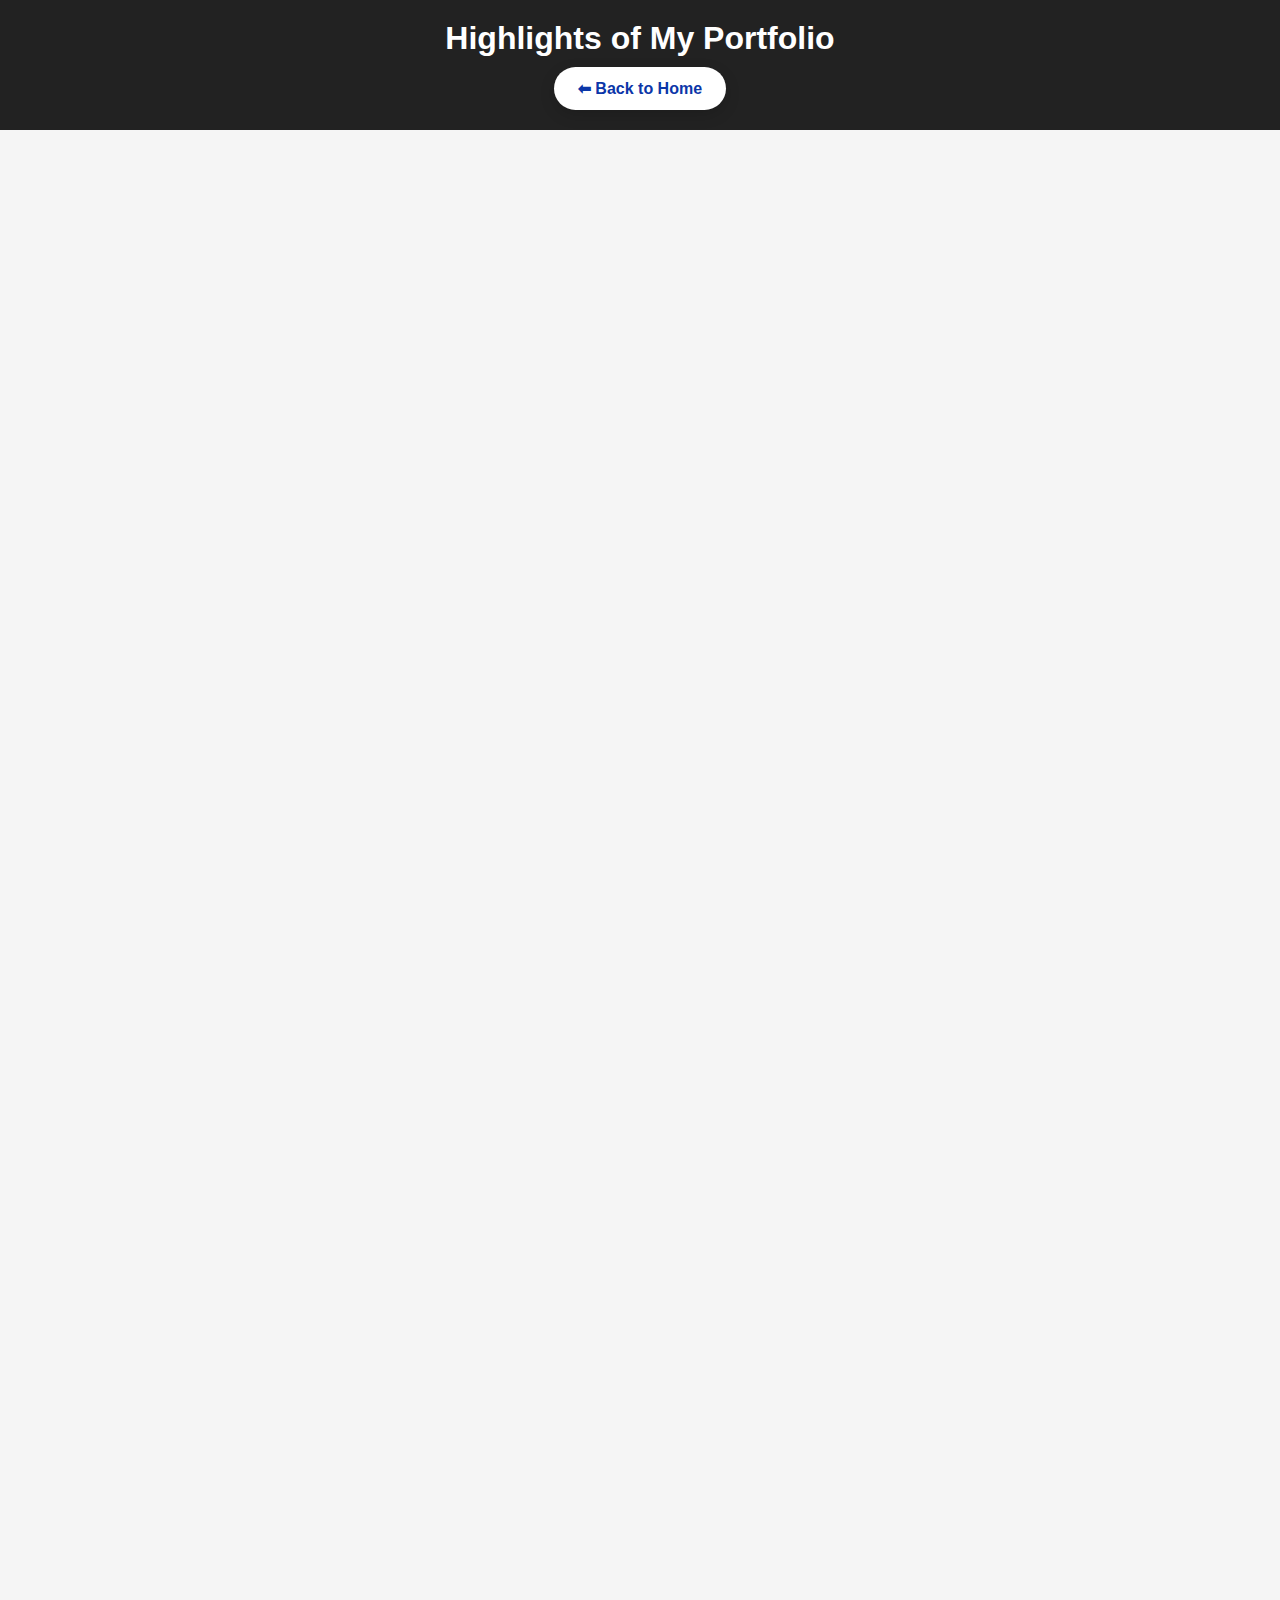
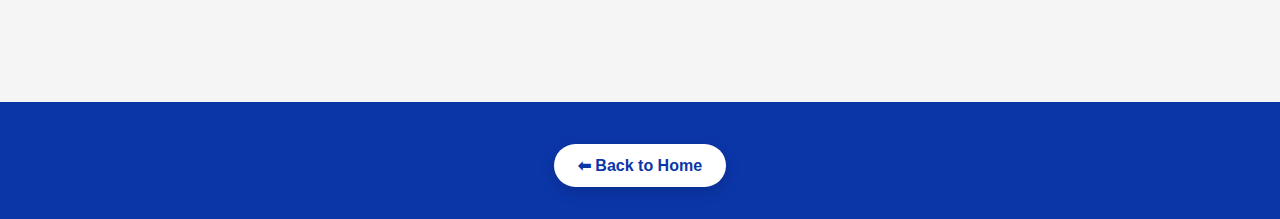
<file: portfolio.html>
<!DOCTYPE html>
<html lang="en">
<head>
  <meta charset="UTF-8">
  <meta name="viewport" content="width=device-width, initial-scale=1.0">
  <title>Highlights of Portfolio</title>
  <link rel="stylesheet" href="css/portfolio.css">
</head>
<body>

  <header>
    <h1>Highlights of My Portfolio</h1>
    <a href="index.html" class="back-btn">⬅ Back to Home</a>
  </header>

  <main>
    <!-- Section 1 -->
    <section class="project-card highlight-card">
      <h2>MTR Tier Layout & Schedule</h2>
      <p>Detailed tier schedule with dimensions and precise layout plan integrated with MTR types.</p>
      <img src="Projects Images/MTR Tier Layout & Schedule.png" alt="MTR Tier Layout & Schedule">
    </section>

    <!-- Section 2 -->
    <section class="project-card highlight-card">
      <h2>M-Structural Support System (M-CS101)</h2>
      <p>Part list with quantities and specifications, including 3D orthographic views for clarity.</p>
      <img src="Projects Images/M-Structural Support System (M-CS101).png" alt="M-Structural Support System">
    </section>

    <!-- Section 3 -->
    <section class="project-card highlight-card">
      <h2>BIM Prefab Families (Racks & Electrical Rooms)</h2>
      <p>Vertical and horizontal MTR rack prefabs, along with electrical room prefab models (Type 1–4).</p>
      <img src="Projects Images/Prefab Families (Racks & Electrical Rooms).png" alt="Prefab Families">
    </section>

    <!-- Section 4 -->
    <section class="project-card highlight-card">
      <h2>BIM Template & Project Browser Setup</h2>
      <p>Custom Revit template with organized workflows, view templates, and sheet categories.</p>
      <img src="Projects Images/BIM Template & Project Browser Setup.png" alt="BIM Template">
    </section>

    <!-- Section 5 -->
    <section class="project-card highlight-card">
      <h2>View Templates, Line Styles & Fill Patterns</h2>
      <p>Standardized BIM visual representation with custom fill patterns and line weights.</p>
      <img src="Projects Images/View Templates, Line Styles & Fill Patterns.png" alt="BIM Templates & Styles">
    </section>

    <!-- Section 6 -->
    <section class="project-card highlight-card">
      <h2>BIM Families Library</h2>
      <p>Tags, profiles, generic models, and reusable components for consistent BIM standards.</p>
      <img src="Projects Images/BIM Families Library.png" alt="BIM Families Library">
    </section>

    <!-- Section 7 -->
    <section class="project-card highlight-card">
      <h2>Construction Equipment BIM Models</h2>
      <p>Luffer crane and high-rise placing boom with parametric controls.</p>
      <img src="Projects Images/Construction Equipment BIM Models.png" alt="Construction Equipment">
    </section>

    <!-- Section 8 -->
    <section class="project-card highlight-card">
      <h2>Critical MEP Equipment BIM Models</h2>
      <p>UPS systems, chillers, and data center infrastructure for coordination-ready models.</p>
      <img src="Projects Images/Critical MEP Equipment BIM Models.png" alt="MEP Equipment">
    </section>

    <!-- Section 9 -->
    <section class="project-card highlight-card">
      <h2>Rack Power Distribution Units (PDU)</h2>
      <p>High-detailed PDU assemblies with connectivity and power coordination.</p>
      <img src="Projects Images/Critical MEP Equipment BIM Models (2).png" alt="Rack PDU">
    </section>

    <!-- Section 10 (Newly Added from your uploaded images) -->
    <section class="project-card highlight-card">
      <h2>BIM Parametric Families (Ducts, Valves & Accessories)</h2>
      <p>Custom parametric BIM families for MEP projects including ducts, fittings, valves, and grills.</p>
      <div class="image-grid">
        <img src="Projects Images/BIM Parametric Families (Ducts, Valves & Accessories).png" alt="Parametric Family 1">
        <img src="Projects Images/Air Grille  Louver BIM Family.png" alt="Parametric Family 2">
      </div>
    </section>
     <footer>
      <a href="index.html" class="back-btn">⬅ Back to Home</a>
     </footer>
  </main>
  <script src="js/portfolio.js"></script>
</body>
</html>
</file>
<file: css/portfolio.css>
body {
  font-family: Arial, sans-serif;
  margin: 0;
  padding: 0;
  background: #f5f5f5;
  color: #333;
}

header {
  text-align: center;
  background: #222;
  color: #fff;
  padding: 20px;
}

header h1 {
  margin: 0;
  font-size: 2rem;
}

.back-btn {
  display: inline-block;
  margin-top: 10px;
  padding: 10px 15px;
  background: #ff9800;
  color: white;
  text-decoration: none;
  border-radius: 8px;
  transition: background 0.3s;
}

.back-btn:hover {
  background: #e68900;
}

/* Project Cards */
.project-card {
  background: #fff;
  margin: 20px auto;
  padding: 20px;
  border-radius: 12px;
  max-width: 900px;
  box-shadow: 0px 4px 15px rgba(0,0,0,0.1);
  text-align: center;
}

.project-card img {
  max-width: 100%;
  margin: 10px 0;
  border-radius: 8px;
}

/* New section image grid */
.image-grid {
  display: grid;
  grid-template-columns: repeat(auto-fit, minmax(300px, 1fr));
  gap: 15px;
}

.image-grid img {
  width: 100%;
  border-radius: 8px;
  box-shadow: 0px 4px 10px rgba(0,0,0,0.1);
}

/* Scroll Animation */
.highlight-card {
  opacity: 0;
  transform: translateY(30px);
  transition: all 0.6s ease-out;
}

.highlight-card.show {
  opacity: 1;
  transform: translateY(0);
}
footer {
  text-align: center;
  padding: 2rem 1rem;
  background: #0b36a8; /* footer background */
  margin-top: 3rem;
}

.footer-container {
  display: flex;
  justify-content: center;
}

.back-btn {
  display: inline-block;
  padding: 0.75rem 1.5rem;
  background: #fff;
  color: #0b36a8;
  border-radius: 50px;
  font-weight: 600;
  text-decoration: none;
  transition: all 0.3s ease;
  box-shadow: 0 5px 15px rgba(0,0,0,0.15);
}

.back-btn:hover {
  background: #f3f3f3;
  transform: translateY(-2px);
}
</file>
